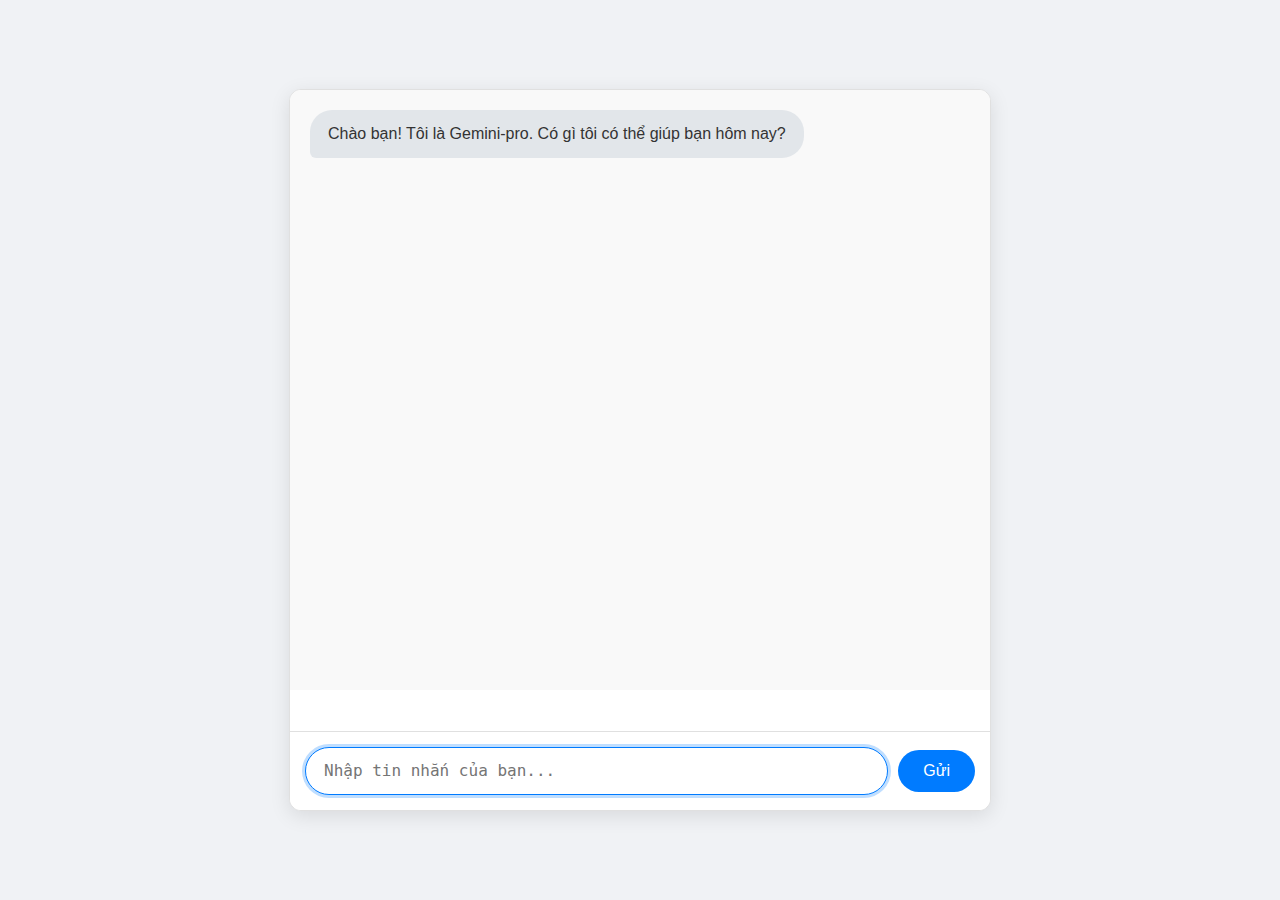
<file: test.html>
<!DOCTYPE html>
<html lang="vi">

<head>
    <meta charset="UTF-8">
    <meta name="viewport" content="width=device-width, initial-scale=1.0">
    <title>Chat với Gemini (Streaming)</title>
    <style>
        body {
            font-family: 'Segoe UI', Tahoma, Geneva, Verdana, sans-serif;
            display: flex;
            justify-content: center;
            align-items: center;
            min-height: 100vh;
            margin: 0;
            background-color: #f0f2f5;
        }

        #chat-container {
            width: 90%;
            max-width: 700px;
            height: 80vh;
            display: flex;
            flex-direction: column;
            border: 1px solid #e0e0e0;
            border-radius: 12px;
            box-shadow: 0 5px 20px rgba(0, 0, 0, 0.1);
            background-color: #fff;
            overflow: hidden;
        }

        #messages {
            flex-grow: 1;
            overflow-y: auto;
            padding: 20px;
            background-color: #f9f9f9;
            scroll-behavior: smooth;
        }

        .message {
            display: flex;
            margin-bottom: 15px;
            word-break: break-word;
        }

        .user-message {
            justify-content: flex-end;
        }

        .bot-message {
            justify-content: flex-start;
        }

        .message-bubble {
            max-width: 75%;
            padding: 12px 18px;
            border-radius: 22px;
            line-height: 1.5;
            position: relative;
        }

        .user-message .message-bubble {
            background-color: #007bff;
            color: white;
            border-bottom-right-radius: 6px;
        }

        .bot-message .message-bubble {
            background-color: #e2e6ea;
            color: #333;
            border-bottom-left-radius: 6px;
        }

        .message-bubble p {
            margin: 0 0 8px 0;
        }

        .message-bubble p:last-child {
            margin-bottom: 0;
        }

        .message-bubble strong {
            font-weight: bold;
        }

        .message-bubble em {
            font-style: italic;
        }

        .message-bubble ul,
        .message-bubble ol {
            margin-left: 20px;
            padding-left: 0;
        }

        .message-bubble pre {
            background-color: #eee;
            padding: 10px;
            border-radius: 8px;
            overflow-x: auto;
            white-space: pre-wrap;
        }

        .message-bubble code {
            font-family: 'Consolas', 'Monaco', monospace;
            background-color: rgba(0, 0, 0, 0.05);
            padding: 2px 4px;
            border-radius: 4px;
        }

        #input-area {
            display: flex;
            padding: 15px;
            border-top: 1px solid #e0e0e0;
            background-color: #fff;
            align-items: center;
            gap: 10px;
        }

        #user-input {
            flex-grow: 1;
            padding: 12px 18px;
            border: 1px solid #ccc;
            border-radius: 25px;
            resize: none;
            font-size: 16px;
            line-height: 1.4;
            transition: border-color 0.2s;
            max-height: 120px;
            overflow-y: auto;
        }

        #user-input:focus {
            outline: none;
            border-color: #007bff;
            box-shadow: 0 0 0 3px rgba(0, 123, 255, 0.25);
        }

        #send-button {
            padding: 12px 25px;
            background-color: #007bff;
            color: white;
            border: none;
            border-radius: 25px;
            cursor: pointer;
            font-size: 16px;
            font-weight: 500;
            transition: background-color 0.2s, transform 0.1s;
        }

        #send-button:hover {
            background-color: #0056b3;
        }

        #send-button:active {
            transform: scale(0.98);
        }

        #send-button:disabled {
            background-color: #a8d3ff;
            cursor: not-allowed;
        }

        #status-area {
            padding: 8px 15px;
            font-size: 0.9em;
            text-align: center;
            min-height: 25px;
            color: #666;
        }

        #loading-indicator {
            color: #007bff;
            font-weight: 500;
        }

        #error-message {
            color: #dc3545;
            font-weight: 500;
        }
    </style>
</head>

<body>
    <div id="chat-container">
        <div id="messages"></div>
        <div id="status-area">
            <span id="loading-indicator" style="display:none;">Gemini đang phản hồi...</span>
            <span id="error-message" style="display:none;"></span>
        </div>
        <div id="input-area">
            <textarea id="user-input" placeholder="Nhập tin nhắn của bạn..." rows="1"></textarea>
            <button id="send-button">Gửi</button>
        </div>
    </div>

    <script>
        // --- CẤU HÌNH API KEY ---
        const GEMINI_API_KEY = "api"; // Thay bằng API key của bạn
        const API_BASE_URL = "https://generativelanguage.googleapis.com/v1beta/models/gemini-2.5-flash:streamGenerateContent";

        const messagesDiv = document.getElementById('messages');
        const userInput = document.getElementById('user-input');
        const sendButton = document.getElementById('send-button');
        const loadingIndicator = document.getElementById('loading-indicator');
        const errorMessageSpan = document.getElementById('error-message');

        let chatHistory = []; // conversation history

        // Format text: escape HTML + markdown + newlines
        function formatTextForHTML(text) {
            text = text.replace(/&/g, "&amp;").replace(/</g, "&lt;").replace(/>/g, "&gt;");
            text = text.replace(/```(.*?)```/gs, (m, p1) => `<pre><code>${p1.trim()}</code></pre>`);
            text = text.replace(/\*\*(.*?)\*\*/g, '<strong>$1</strong>');
            text = text.replace(/\*(.*?)\*/g, '<em>$1</em>');
            text = text.replace(/`(.*?)`/g, '<code>$1</code>');
            text = text.replace(/\n/g, '<br>');
            return text;
        }

        // Display message in chat
        function displayMessage(text, sender) {
            const container = document.createElement('div');
            container.classList.add('message', `${sender}-message`);
            const bubble = document.createElement('div');
            bubble.classList.add('message-bubble');
            bubble.innerHTML = formatTextForHTML(text);
            container.appendChild(bubble);
            messagesDiv.appendChild(container);
            messagesDiv.scrollTop = messagesDiv.scrollHeight;
            return bubble;
        }

        // Send user message and stream response
        async function sendMessage() {
            const userMessage = userInput.value.trim();
            if (!userMessage) return;

            displayMessage(userMessage, 'user');
            chatHistory.push({ role: 'user', parts: [{ text: userMessage }] });
            userInput.value = ''; userInput.style.height = 'auto';
            sendButton.disabled = true; userInput.disabled = true;
            loadingIndicator.style.display = 'inline'; errorMessageSpan.style.display = 'none';

            let botMessageElement, fullBotResponseText = '';

            try {
                const response = await fetch(`${API_BASE_URL}?key=${GEMINI_API_KEY}`, {
                    method: 'POST',
                    headers: { 'Content-Type': 'application/json' },
                    body: JSON.stringify({
                        contents: chatHistory,
                        generationConfig: { temperature: 0.7, maxOutputTokens: 800 }
                    })
                });
                if (!response.ok) {
                    const errorData = await response.json();
                    throw new Error(`API Error: ${response.status} - ${errorData.error?.message || 'Unknown'}`);
                }

                const reader = response.body.getReader();
                const decoder = new TextDecoder();
                let buffer = '';
                while (true) {
                    const { value, done } = await reader.read();
                    if (done) break;

                    buffer += decoder.decode(value, { stream: true });

                    // Thử parse cả buffer nếu là JSON hoàn chỉnh (non-stream)
                    try {
                        const data = JSON.parse(buffer.trim());
                        const parts = data?.candidates?.[0]?.content?.parts;
                        if (parts?.length) {
                            const text = parts[0].text;
                            if (text) {
                                if (!botMessageElement) botMessageElement = displayMessage('', 'bot');
                                botMessageElement.innerHTML += formatTextForHTML(text);
                                fullBotResponseText += text;
                                messagesDiv.scrollTop = messagesDiv.scrollHeight;
                            }
                        }
                        buffer = ''; // Xử lý xong, reset buffer
                        continue;    // Sang lần đọc tiếp theo
                    } catch (e) {
                        // Nếu không parse được, tiếp tục xử lý từng dòng
                    }

                    // Xử lý streaming line-by-line
                    let newlineIndex;
                    while ((newlineIndex = buffer.indexOf('\n')) !== -1) {
                        const line = buffer.substring(0, newlineIndex).trim();
                        buffer = buffer.substring(newlineIndex + 1);

                        if (!line) continue;

                        try {
                            const json = JSON.parse(line);
                            const parts = json?.candidates?.[0]?.content?.parts;
                            if (parts?.length) {
                                const text = parts[0].text;
                                if (text) {
                                    if (!botMessageElement) botMessageElement = displayMessage('', 'bot');
                                    botMessageElement.innerHTML += formatTextForHTML(text);
                                    fullBotResponseText += text;
                                    messagesDiv.scrollTop = messagesDiv.scrollHeight;
                                }
                            }
                        } catch (e) {
                            // skip partial JSON
                        }
                    }
                }

                if (buffer.trim()) {
                    try {
                        const json = JSON.parse(buffer);
                        const parts = json?.candidates?.[0]?.content?.parts;
                        if (parts?.length) {
                            const text = parts[0].text;
                            if (text) {
                                if (!botMessageElement) botMessageElement = displayMessage('', 'bot');
                                botMessageElement.innerHTML += formatTextForHTML(text);
                                fullBotResponseText += text;
                                messagesDiv.scrollTop = messagesDiv.scrollHeight;
                            }
                        }
                    } catch (e) { }
                }

                if (fullBotResponseText) chatHistory.push({ role: 'model', parts: [{ text: fullBotResponseText }] });
                else if (!botMessageElement) displayMessage('Không nhận được phản hồi từ Gemini.', 'bot');

            } catch (error) {
                console.error(error);
                errorMessageSpan.textContent = "Lỗi: " + error.message;
                errorMessageSpan.style.display = 'block';
                if (botMessageElement) botMessageElement.innerHTML += `<br><span style="color:red;">[Lỗi phản hồi]</span>`;
                else displayMessage('Đã xảy ra lỗi khi nhận phản hồi từ Gemini.', 'bot');
            } finally {
                sendButton.disabled = false;
                userInput.disabled = false;
                loadingIndicator.style.display = 'none';
                userInput.focus();
            }
        }

        // Event listeners
        sendButton.addEventListener('click', sendMessage);
        userInput.addEventListener('keydown', e => {
            if (e.key === 'Enter' && !e.shiftKey) {
                e.preventDefault();
                sendMessage();
            }
        });
        userInput.addEventListener('input', () => {
            userInput.style.height = 'auto';
            userInput.style.height = userInput.scrollHeight + 'px';
        });

        // Initial welcome message
        document.addEventListener('DOMContentLoaded', () => {
            displayMessage('Chào bạn! Tôi là Gemini-pro. Có gì tôi có thể giúp bạn hôm nay?', 'bot');
            userInput.focus();
        });
    </script>
</body>

</html>
</file>
